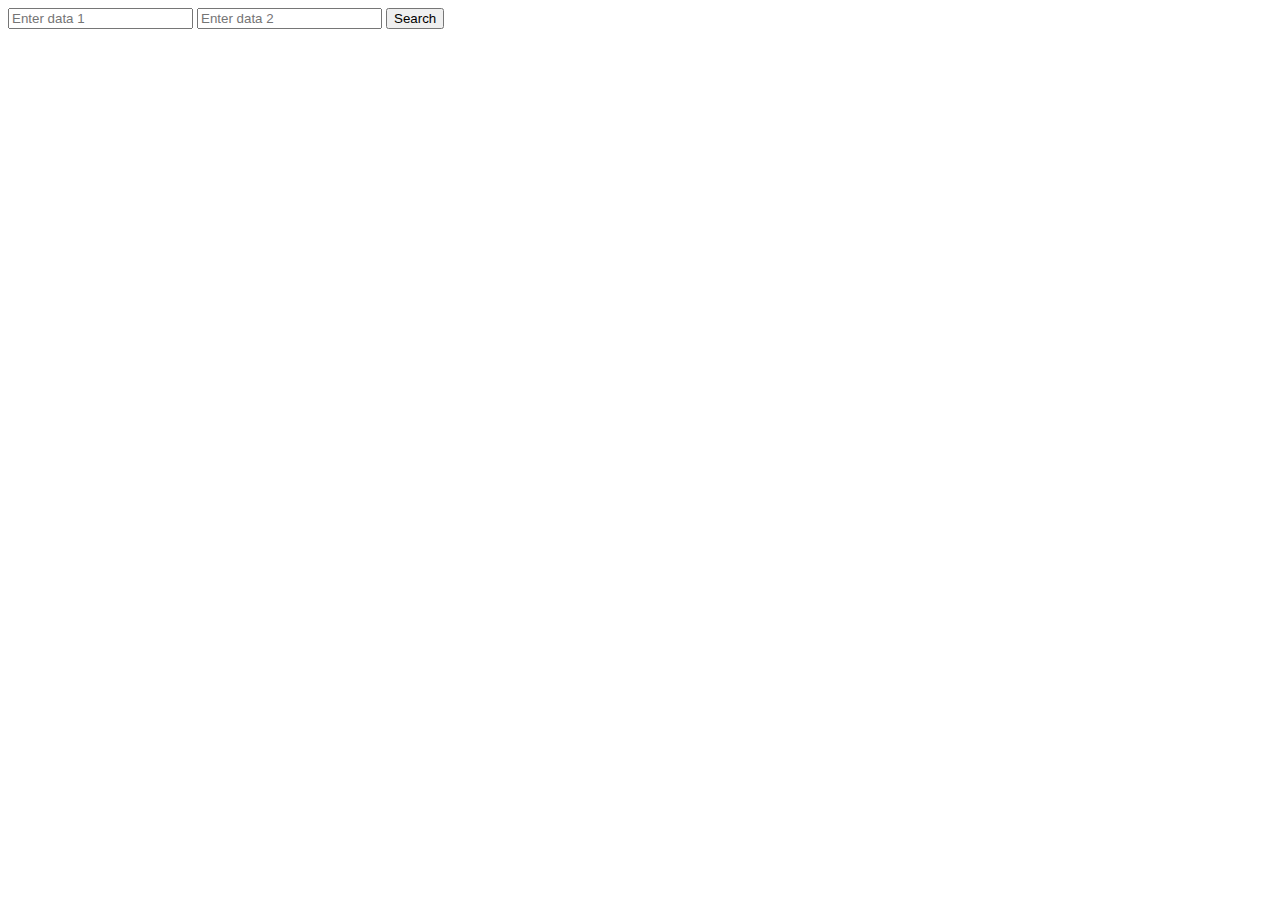
<file: main.HTML>
<!DOCTYPE html>
<html>
<head>
  <title>Table Data Filter</title>
</head>
<body>

<input type="text" id="input1" placeholder="Enter data 1">
<input type="text" id="input2" placeholder="Enter data 2">
<button onclick="filterTable()">Search</button>

<div id="tableContainer" style="display: none;">
  <table id="dataTable" border="1">
    <tr>
      <th>Name</th>
      <th>Age</th>
    </tr>
    <tr>
      <td>John</td>
      <td>30</td>
    </tr>
    <tr>
      <td>Emma</td>
      <td>25</td>
    </tr>
    <tr>
      <td>Michael</td>
      <td>35</td>
    </tr>
  </table>
</div>

<div id="filteredData" style="display: none;"></div>

<script>
  function filterTable() {
    var input1 = document.getElementById("input1").value.toLowerCase();
    var input2 = document.getElementById("input2").value.toLowerCase();
    var table = document.getElementById("dataTable");
    var rows = table.getElementsByTagName("tr");

    for (var i = 1; i < rows.length; i++) {
      var cells = rows[i].getElementsByTagName("td");
      var name = cells[0].textContent.toLowerCase();
      var age = cells[1].textContent.toLowerCase();
      if (name.includes(input1) && age.includes(input2)) {
        rows[i].style.display = "";
      } else {
        rows[i].style.display = "none";
      }
    }

    document.getElementById("tableContainer").style.display = "block";
    document.getElementById("filteredData").style.display = "block";
  }
</script>

</body>
</html>
</file>
